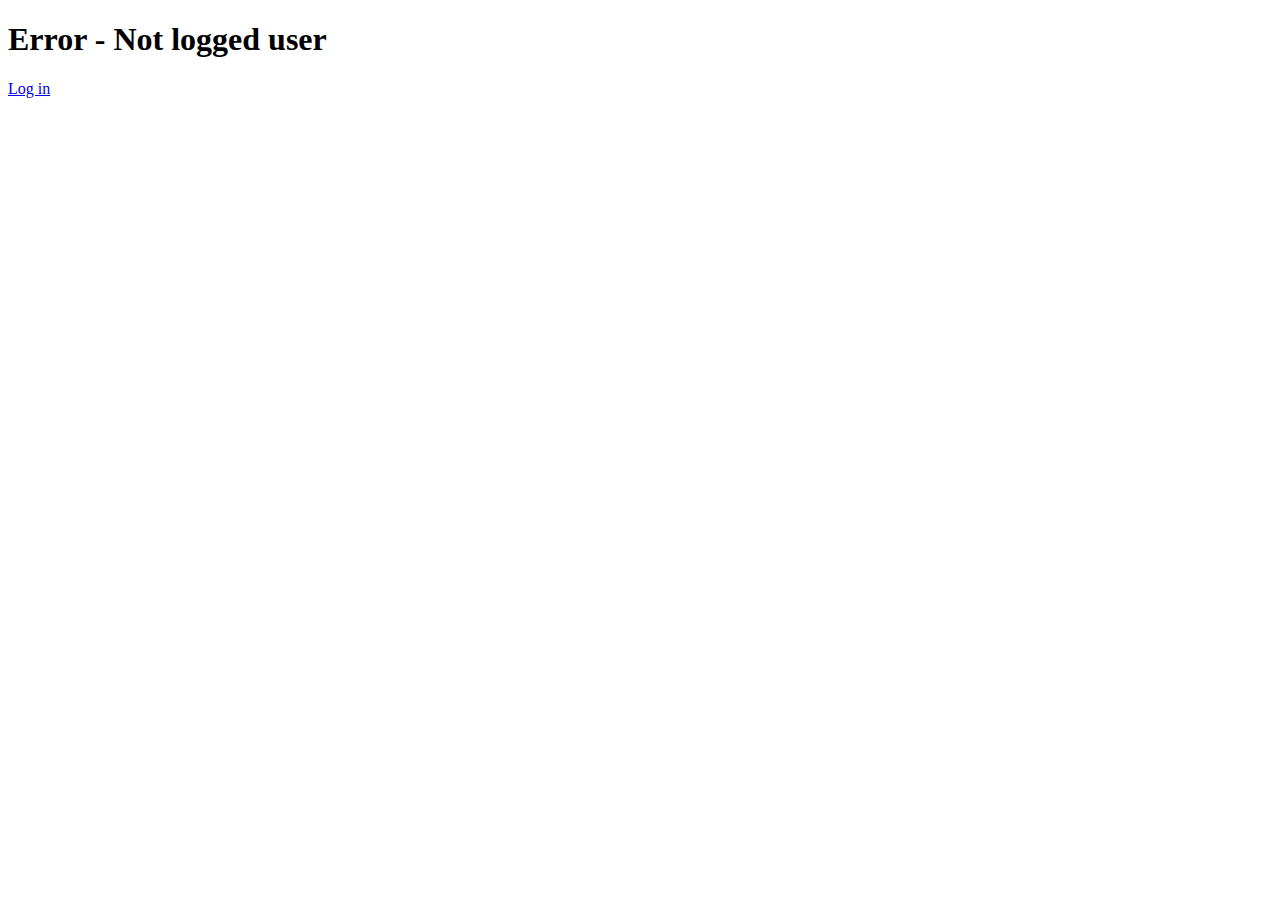
<file: src/main/resources/templates/index_not.html>
<!DOCTYPE html>
<html lang="en" xmlns="http://www.w3.org/1999/xhtml"
xmlns:th="http://www.thymeleaf.org">
<head>
    <meta charset="UTF-8">
    <title>Main page</title>
    <link href="https://cdn.jsdelivr.net/npm/bootstrap@5.0.0-beta3/dist/css/bootstrap.min.css" rel="stylesheet" integrity="sha384-eOJMYsd53ii+scO/bJGFsiCZc+5NDVN2yr8+0RDqr0Ql0h+rP48ckxlpbzKgwra6" crossorigin="anonymous">
    <script src="https://cdn.jsdelivr.net/npm/bootstrap@5.0.0-beta3/dist/js/bootstrap.bundle.min.js" integrity="sha384-JEW9xMcG8R+pH31jmWH6WWP0WintQrMb4s7ZOdauHnUtxwoG2vI5DkLtS3qm9Ekf" crossorigin="anonymous"></script>
    <script src="https://code.jquery.com/jquery-3.5.1.min.js" integrity="sha256-9/aliU8dGd2tb6OSsuzixeV4y/faTqgFtohetphbbj0=" crossorigin="anonymous"></script>
</head>
<body>
    <h1>Error - Not logged user</h1>
    <a href="/login">Log in</a>
</body>
</html>
</file>
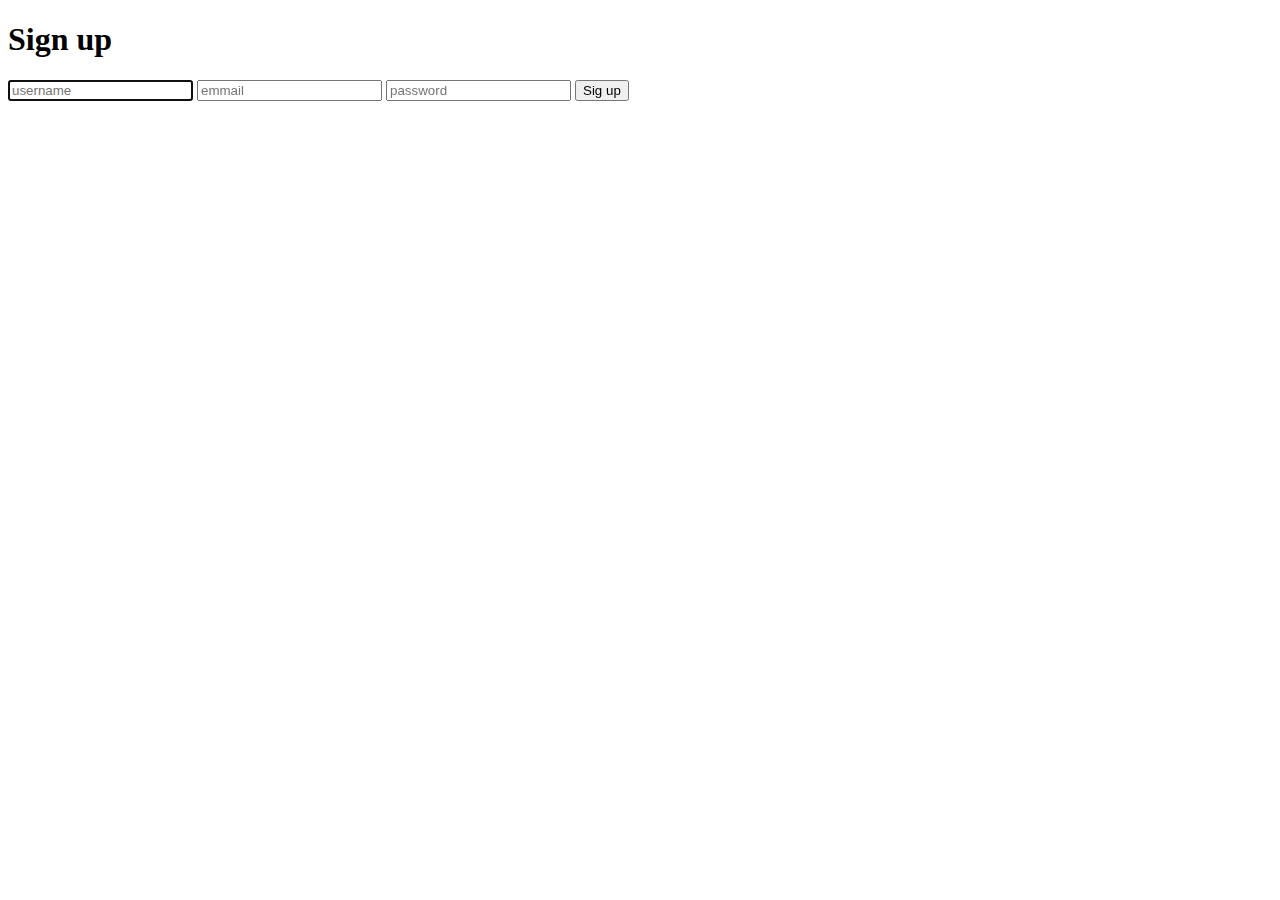
<file: src/main/resources/templates/signup.html>
<!DOCTYPE html>
<html lang="en" xmlns="http://www.w3.org/1999/xhtml"
      xmlns:th="http://www.thymeleaf.org">
<head>
    <meta charset="UTF-8">
    <title>Sign up</title>
    <link href="https://cdn.jsdelivr.net/npm/bootstrap@5.0.0-beta3/dist/css/bootstrap.min.css" rel="stylesheet" integrity="sha384-eOJMYsd53ii+scO/bJGFsiCZc+5NDVN2yr8+0RDqr0Ql0h+rP48ckxlpbzKgwra6" crossorigin="anonymous">
    <script src="https://cdn.jsdelivr.net/npm/bootstrap@5.0.0-beta3/dist/js/bootstrap.bundle.min.js" integrity="sha384-JEW9xMcG8R+pH31jmWH6WWP0WintQrMb4s7ZOdauHnUtxwoG2vI5DkLtS3qm9Ekf" crossorigin="anonymous"></script>
    <script src="https://code.jquery.com/jquery-3.5.1.min.js" integrity="sha256-9/aliU8dGd2tb6OSsuzixeV4y/faTqgFtohetphbbj0=" crossorigin="anonymous"></script>
    <link rel="stylesheet" th:href="@{/css/login.css}" />
</head>
<body>
<div class="container" id="cen">
    <div class="card card-container">
        <h1>Sign up</h1>
        <form th:action="@{/signup}" method="post" class="form-signin" th:object="${user}">
            <input type="text" name="userName" id="inputUser"
                   placeholder="username" class="form-control" required autofocus th:field="*{userName}"/>
            <input type="email" name="email" id="inputEmail"
                   placeholder="emmail" class="form-control" required autofocus th:field="*{email}"/>
            <input type="password" name="password" id="inputPassword"
                   placeholder="password" class="form-control" required th:field="*{password}"/>
            <button type="submit" class="btn btn-lg btn-primary btn-block btn-signin">Sig up</button>
        </form>
    </div>
</div>
</body>
</html>
</file>
